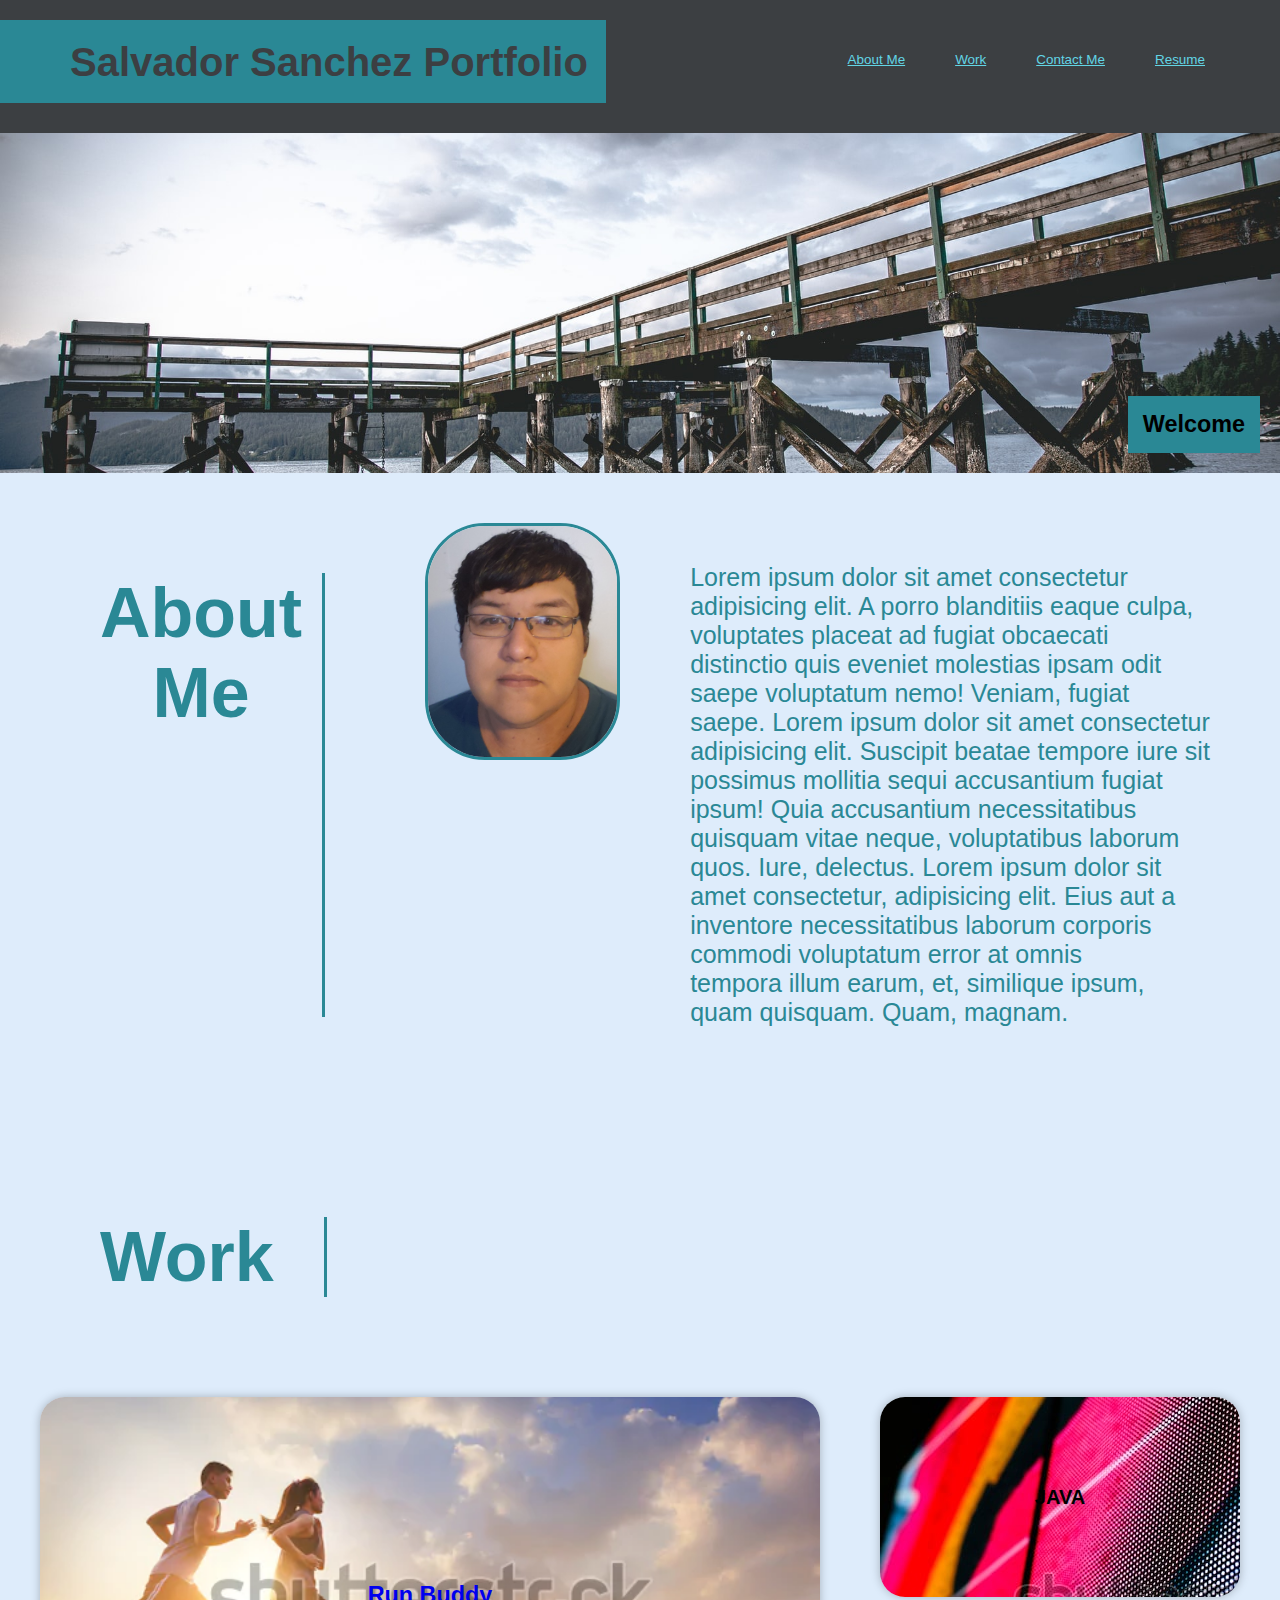
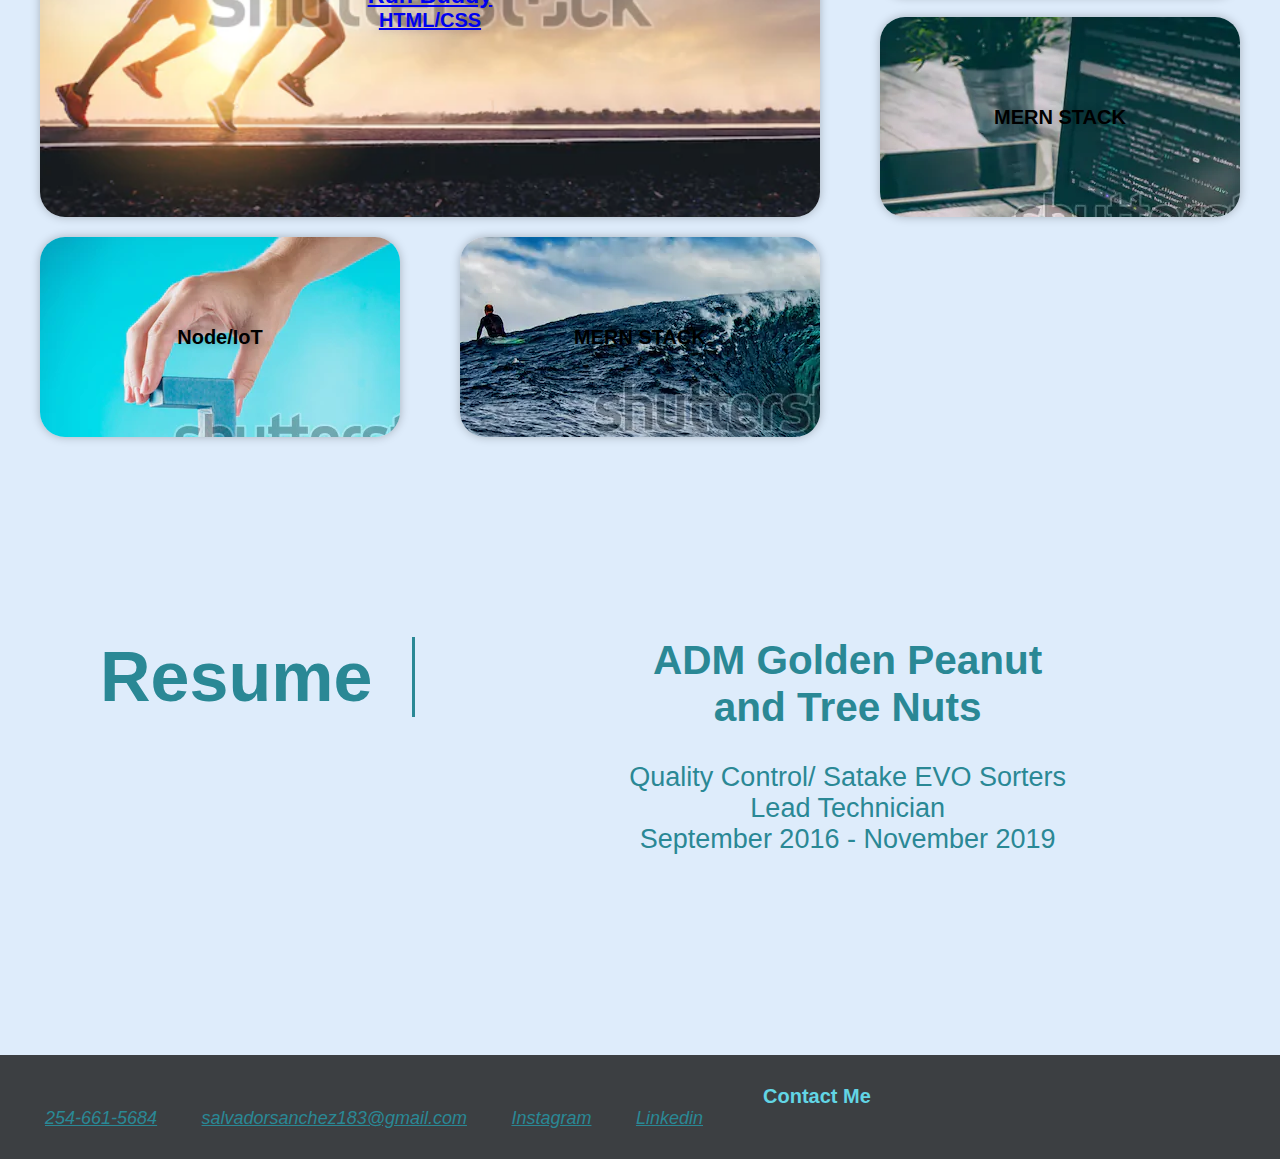
<file: index.html>
<!DOCTYPE html>
<html lang="en">
    <head>
        <meta charset="UTF-8" />
        <title>Salvador Sanchez Portfolio</title>
        <link rel="stylesheet" href="./assets/css/style.css" />
    </head>
    
    <!--Navigation Section-->

    <body>

        <header>
            <div class="title-square">
                <h1>Salvador Sanchez Portfolio</h1>
            </div>
                <nav>
                    <ul>
                        <li>
                            <a href="#about-me">About Me</a>
                        </li>
                        <li>
                            <a href="#work">Work</a>
                        </li>
                        <li>
                            <a href="#contact-me">Contact Me</a>
                        </li>
                        <li>
                            <a href="#resume">Resume</a>
                        </li>
                    </ul>
                </nav>
        </header>

        <!--Hero Section-->

        <section class="hero">
            <div class ="hero-title">
                <h3>Welcome</h3>
            </div>
        </section>

        <!--About Me Section-->

        <section id="about-me" class="about">
            <h1>About <br>Me</h1>
            <div class="aboutpic">
                <img src="./assets/images/20200302_113651 - Copy (2).jpg" alt="Salvador Sanchez Portrait Photo">
            </div>
                <p>
                    Lorem ipsum dolor sit amet consectetur adipisicing elit. A porro blanditiis eaque culpa, <br>
                     voluptates placeat ad fugiat obcaecati distinctio quis eveniet molestias ipsam odit saepe voluptatum nemo! Veniam, fugiat saepe.
                     Lorem ipsum dolor sit amet consectetur adipisicing elit. Suscipit beatae tempore iure sit <br>
                     possimus mollitia sequi accusantium fugiat ipsum! Quia accusantium necessitatibus quisquam vitae neque, voluptatibus laborum quos. Iure, delectus.
                     Lorem ipsum dolor sit amet consectetur, adipisicing elit. Eius aut a inventore necessitatibus laborum corporis commodi voluptatum error at omnis <br>
                      tempora illum earum, et, similique ipsum, quam quisquam. Quam, magnam.
                    </p>
        </section>

        <!--Work Section-->

        <section id="work" class="workgrid">
            <div>
                <h1 class ="workgridtitle">Work</h1>
            </div>
            <div class="grid-container">
                <div class="grid-item item1"><a href="https://sal183.github.io/run-buddy/"><h3>Run Buddy</h3>HTML/CSS</a></div>
                <div class="grid-item item2">JAVA</div>
                <div class="grid-item item3">MERN STACK</div>
                <div class="grid-item item4">Node/IoT</div>
                <div class="grid-item item5">MERN STACK</div>
            </div>
        </section>

        <!--Resume Section-->

        <section id="resume" class="resumelisting">
            <div>
                <h1 class="resumetitle">Resume</h1>
            </div>
            <div class="resumeinfo">
                <p><h2>ADM Golden Peanut and Tree Nuts</h2><br>
                   Quality Control/ Satake EVO Sorters Lead Technician<br> 
                   September 2016 - November 2019
                </p>
            </div>
        </section>

        <!--Footer Section-->

        <footer>
            <h2>Contact Me</h2>
                <address>
                    <a href="tel:254-661-5684">254-661-5684</a>
                    <a href="mailto:salvadorsanchez183@gmail.com">salvadorsanchez183@gmail.com</a>
                    <a href="https://www.instagram.com/gk.sal/">Instagram</a>
                    <a href="https://www.linkedin.com/in/salvador-sanchez-72542b1a3/">Linkedin</a>
                </address>
        </footer>

    </body>

</html>
</file>
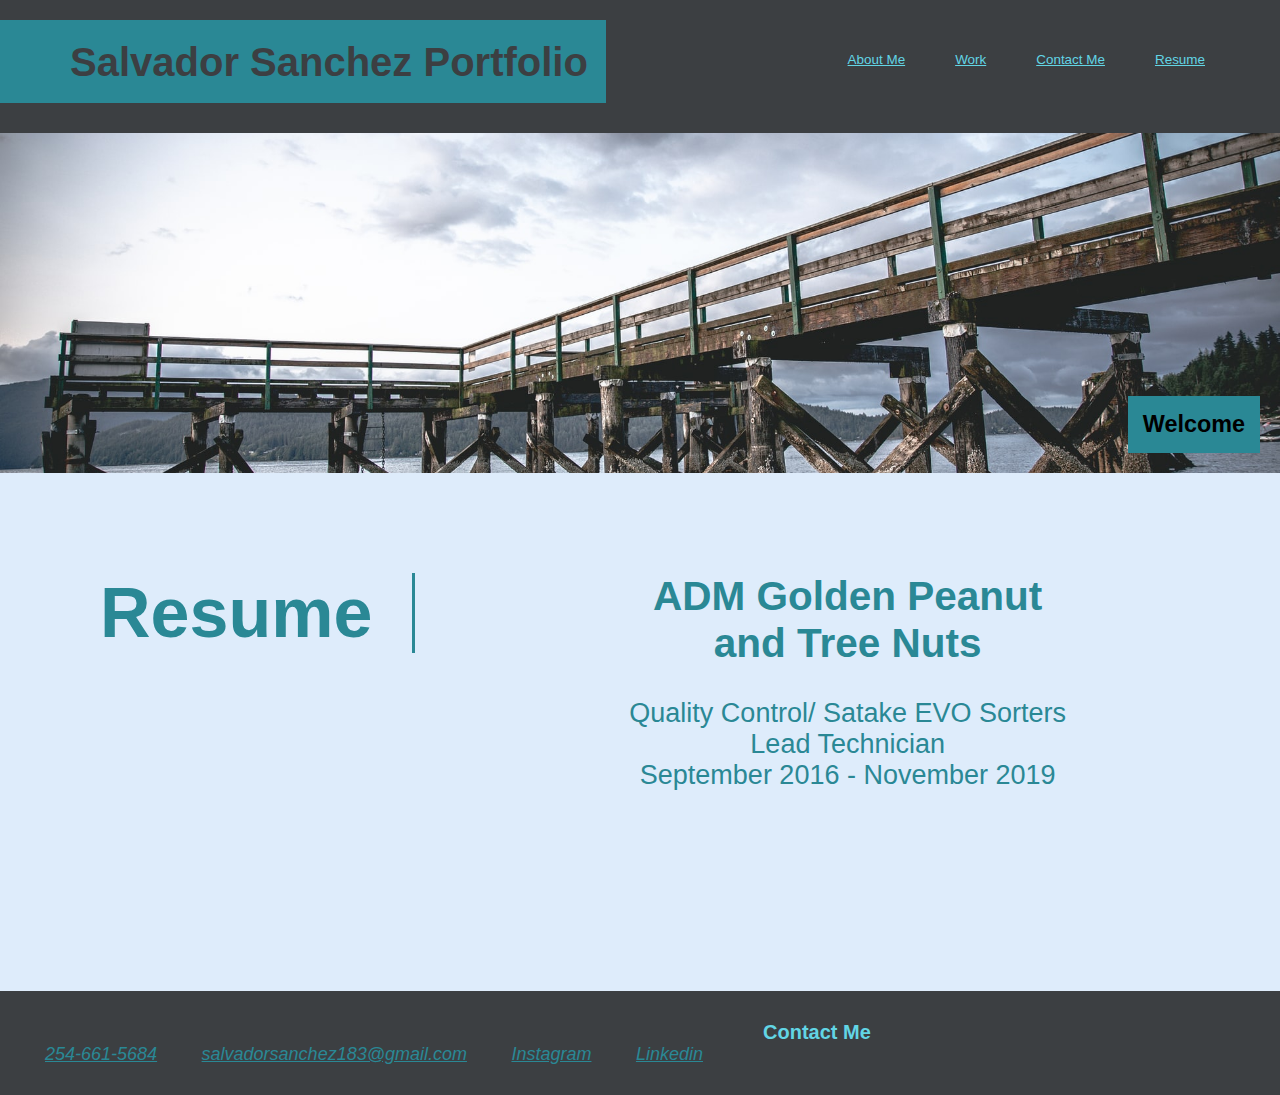
<file: resume.html>
<!DOCTYPE html>
<html lang="en">
    <head>
        <meta charset="UTF-8" />
        <title>Salvador Sanchez Portfolio</title>
        <link rel="stylesheet" href="./assets/css/style.css" />
    </head>
    
    <!--Navigation Section-->

    <body>

        <header>
            <div class="title-square">
                <h1>Salvador Sanchez Portfolio</h1>
            </div>
                <nav>
                    <ul>
                        <li>
                            <a href="#about-me">About Me</a>
                        </li>
                        <li>
                            <a href="#work">Work</a>
                        </li>
                        <li>
                            <a href="#contact-me">Contact Me</a>
                        </li>
                        <li>
                            <a href="#resume">Resume</a>
                        </li>
                    </ul>
                </nav>
        </header>

        <!--Hero Section-->

        <section class="hero">
            <div class ="hero-title">
                <h3>Welcome</h3>
            </div>
        </section>

        <!--Resume Section-->

        <section id="resume" class="resumelisting">
            <div>
                <h1 class="resumetitle">Resume</h1>
            </div>
            <div class="resumeinfo">
                <p><h2>ADM Golden Peanut and Tree Nuts</h2><br>
                   Quality Control/ Satake EVO Sorters Lead Technician<br> 
                   September 2016 - November 2019
                </p>
            </div>
        </section>

        <!--Footer Section-->

        <footer>
            <h2>Contact Me</h2>
                <address>
                    <a href="tel:254-661-5684">254-661-5684</a>
                    <a href="mailto:salvadorsanchez183@gmail.com">salvadorsanchez183@gmail.com</a>
                    <a href="https://www.instagram.com/gk.sal/">Instagram</a>
                    <a href="https://www.linkedin.com/in/salvador-sanchez-72542b1a3/">Linkedin</a>
                </address>
        </footer>

    </body>
</html>
</file>
<file: assets/css/style.css>
*{
    margin: 0;
    padding: 0;
    box-sizing: border-box;
}

body {
    background-color: #DEECFB;
    font-family: Arial, Helvetica, sans-serif;
}

/* Header Section */

header {
    padding: 20px 50px 30px 0;
    background-color: #3C3F42;
    display: flex;
    justify-content: space-between;
    flex-wrap: wrap;
}

header h1 {
    font-size: 40px;
    font-weight: bold;
    color: #3C3F42;
    margin: 0;
}

.title-square {
    padding: 20px 18px 18px 70px;
    background-color: #2A8895;
}

header nav {
    margin: 30px 0;
}

header nav ul {
    display: flex;
    flex-wrap: wrap;
    justify-content: space-between;
    align-items: center;
    list-style: none;
}

header nav ul li {
    display: inline;
}

header nav ul li a {
    color: #62D5E5;
    font-size: 20px;
    margin: 0 25px;
    font-weight: lighter;
    font-size: 1.05vw;
}

/* Hero Section */

.hero {
    background-image: url(../images/heroimg.jpg);
    height: 340px;
    background-size: cover;
    background-position: center;
    position: relative;
}

.hero-title {
    font-size: 20px;
    position: absolute;
    bottom: 20px;
    right: 20px;
    background-color: #2A8895;
    padding: 15px 15px;
}

/* About Section */

.about {
    display: inline-flex;
}

.about h1 {
    font-size: 70px;
    color: #2A8895;
    border-right: 3px solid;
    display: inline-block;
    padding-right: 20px;
    text-align: center;
    margin: 100px;
}

.aboutpic img {
    border-radius: 60px;
    width: 195px;
    margin-top: 50px;
    border: 3px solid #2A8895;
}

.about p {
    font-size: 25px;
    padding: 60px;
    margin: 30px 10px;
    text-align: left;
    color: #2A8895;
}

/* Works Section */

.workgrid {
    display: flex;
    flex-wrap: wrap;
    padding-bottom: 100px;
}

.workgridtitle {
    font-size: 70px;
    color: #2A8895;
    border-right: 3px solid;
    display: inline-block;
    padding-right: 50px;
    text-align: center;
    margin: 100px;
}

.grid-container {
    display: grid;
    grid-template-columns: repeat(3, 400px);
    grid-template-rows: repeat(3, 200px);
    grid-gap: 20px
}

.grid-item {
    border: #2A8895;
    box-shadow: 0 0 10px rgba(0, 0, 0, 0.25);
    text-shadow:0 0 10px rgba(0, 0, 0, .25);
    border-radius: 25px;
    margin-left: 40px;
    display: flex;
    align-items: center;
    justify-content: center;
    text-align: center;
    display: flex;
    font-size: 20px;
    font-weight: bold;
}

.item1 {
    grid-column: 1/span 2;
    grid-row: 1/span 2;
    background-image: url(../images/runbuddyimg.jpg);
    background-size: 800px;
    background-position: center;
}

.item2 {
    background-image: url(../images/ledwallimg.jpg);
    
}

.item3 {
    background-image: url(../images/calculatorimg.jpg);
    flex-wrap: wrap;
}

.item4 {
    background-image: url(../images/pastelpuzzlesimg.jpg);
    flex-wrap: wrap;
}

.item5 {
    background-image: url(../images/surfreportimg.jpg);
    flex-wrap: wrap;
}

/* Animation CSS Section */
.grid-container a:hover {
    color: white;
    opacity: 80%;
    background: rgba(0, 0, 250, 0.9);
}


/* Resume Section */

.resumelisting {
    display: inline-flex;
}

.resumetitle {
    font-size: 70px;
    color: #2A8895;
    border-right: 3px solid;
    display: inline-block;
    padding-right: 40px;
    text-align: center;
    margin: 100px;
}

.resumeinfo {
    font-size: 27px;
    color: #2A8895;
    margin: 100px 100px;
    text-align: center;
    padding: 0 100px 100px 0;
}





/* Footer Section */

footer {
    background: #3C3F42;
    width: 100%;
    padding: 30px 25px;
    display: flex;
    flex-wrap: wrap;
}

footer h2 {
    color: #62D5E5;
    font-size: 20px;
    margin: 0;
    padding-left: 60%;
}

footer a {
    font-size: 18px;
    padding: 20px;
    color: #2A8895;
}

/* Media Section */

@media screen and (max-width:980px) {

}

@media screen and (max-width: 768px) {

}

@media screen and (max-width: 575px) {

}
</file>
